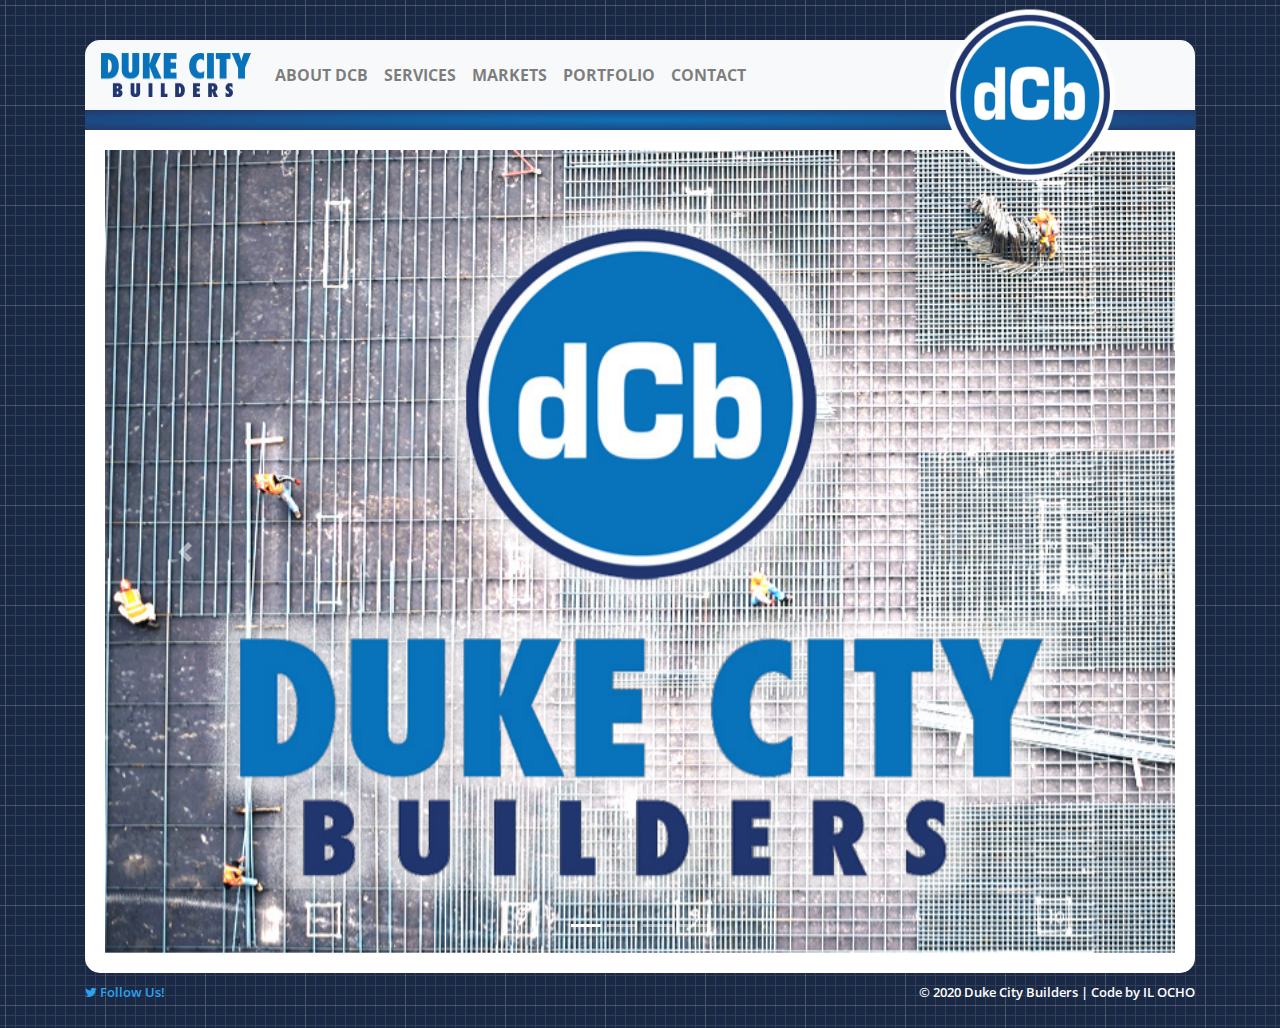
<file: index.html>
<!DOCTYPE html>
<html lang="en">
<head>
    <meta charset="utf-8">
    <meta name="viewport" content="width=device-width, initial-scale=1">
    <title>Duke City Builders | Home</title>
    <link rel="stylesheet" href="https://maxcdn.bootstrapcdn.com/bootstrap/4.0.0/css/bootstrap.min.css" integrity="sha384-Gn5384xqQ1aoWXA+058RXPxPg6fy4IWvTNh0E263XmFcJlSAwiGgFAW/dAiS6JXm" crossorigin="anonymous">
    <link rel="stylesheet" type="text/css" href="css/styles.css">
    <link href="https://fonts.googleapis.com/css?family=Open+Sans+Condensed:300,700|Open+Sans:400,600,800" rel="stylesheet">
    <link rel="stylesheet" href="https://cdnjs.cloudflare.com/ajax/libs/font-awesome/4.7.0/css/font-awesome.min.css">
</head>
<body>
    <div class="container">
        <nav class="navbar navbar-expand-lg navbar-light bg-light">
            <a class="navbar-brand" href="index.html"><img src="images/dukecity.png" width="150px"></a>
                <button class="navbar-toggler" type="button" data-toggle="collapse" data-target="#navbarSupportedContent" aria-controls="navbarSupportedContent" aria-expanded="false" aria-label="Toggle navigation">
                <span class="navbar-toggler-icon"></span>
                </button>
            <div class="collapse navbar-collapse" id="navbarSupportedContent">
                <ul class="navbar-nav mr-auto">
                    <li class="nav-item">
                        <a class="nav-link" href="about.html">About DCB</a>
                    </li>
                    <li class="nav-item">
                        <a class="nav-link" href="services.html">Services</a>
                    </li>
                    <li class="nav-item">
                        <a class="nav-link" href="markets.html">Markets</a>
                    </li>
                    <li class="nav-item">
                        <a class="nav-link" href="portfolio.html">Portfolio</a>
                    </li>
                    <li class="nav-item">
                        <a class="nav-link" href="contact.html">Contact</a>
                    </li>
                </ul>
                <span class="screener"><img src="images/dcb.png" class="logo" width="200px"></span>
            </div>
        </nav>
        <header>
        </header>
        <main>
            <div id="carouselExampleIndicators" class="carousel slide" data-ride="carousel">
                <ol class="carousel-indicators">
                    <li data-target="#carouselExampleIndicators" data-slide-to="0" class="active"></li>
                    <li data-target="#carouselExampleIndicators" data-slide-to="1"></li>
                    <li data-target="#carouselExampleIndicators" data-slide-to="2"></li>
                    <li data-target="#carouselExampleIndicators" data-slide-to="3"></li>
                </ol>
            <div class="carousel-inner">
                <div class="carousel-item active">
                    <img class="d-block w-100" src="images/dcb_cs.jpg" alt="First slide">
                </div>
                <div class="carousel-item">
                    <img class="d-block w-100" src="images/portfolio.jpg" alt="Second slide">
                </div>
                <div class="carousel-item">
                    <img class="d-block w-100" src="images/markets.jpg" alt="Third slide">
                </div>
            </div>
                <a class="carousel-control-prev" href="#carouselExampleIndicators" role="button" data-slide="prev">
                <span class="carousel-control-prev-icon" aria-hidden="true"></span>
                <span class="sr-only">Previous</span>
                </a>
                <a class="carousel-control-next" href="#carouselExampleIndicators" role="button" data-slide="next">
                <span class="carousel-control-next-icon" aria-hidden="true"></span>
                <span class="sr-only">Next</span>
                </a>
            </div>
        </main>
        <footer>
            <a href="https://twitter.com/dukecitybuilder"><i class="fa fa-twitter"></i> Follow Us!</a>
            <p>© 2020 Duke City Builders | Code by IL OCHO</p>
        </footer>
    </div>
    <script src="https://code.jquery.com/jquery-3.2.1.slim.min.js" integrity="sha384-KJ3o2DKtIkvYIK3UENzmM7KCkRr/rE9/Qpg6aAZGJwFDMVNA/GpGFF93hXpG5KkN" crossorigin="anonymous"></script>
    <script src="https://cdnjs.cloudflare.com/ajax/libs/popper.js/1.12.9/umd/popper.min.js" integrity="sha384-ApNbgh9B+Y1QKtv3Rn7W3mgPxhU9K/ScQsAP7hUibX39j7fakFPskvXusvfa0b4Q" crossorigin="anonymous"></script>
    <script src="https://maxcdn.bootstrapcdn.com/bootstrap/4.0.0/js/bootstrap.min.js" integrity="sha384-JZR6Spejh4U02d8jOt6vLEHfe/JQGiRRSQQxSfFWpi1MquVdAyjUar5+76PVCmYl" crossorigin="anonymous"></script>
</body>
</html>
</file>
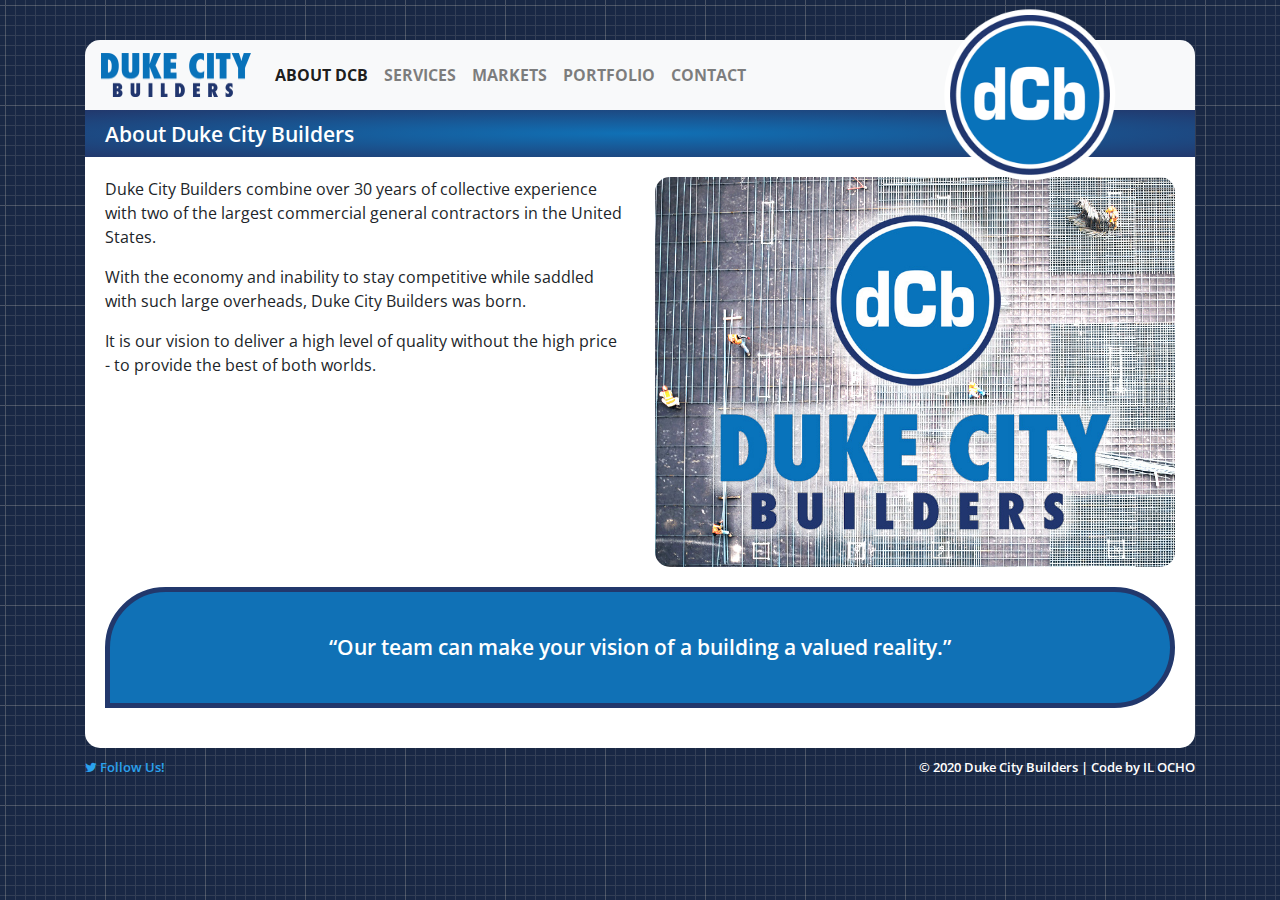
<file: about.html>
<!DOCTYPE html>
<html lang="en">
<head>
    <meta charset="utf-8">
    <meta name="viewport" content="width=device-width, initial-scale=1">
    <title>Duke City Builders | About DCB</title>
    <link rel="stylesheet" href="https://maxcdn.bootstrapcdn.com/bootstrap/4.0.0/css/bootstrap.min.css" integrity="sha384-Gn5384xqQ1aoWXA+058RXPxPg6fy4IWvTNh0E263XmFcJlSAwiGgFAW/dAiS6JXm" crossorigin="anonymous">
    <link rel="stylesheet" type="text/css" href="css/styles.css">
    <link href="https://fonts.googleapis.com/css?family=Open+Sans+Condensed:300,700|Open+Sans:400,600,800" rel="stylesheet">
    <link rel="stylesheet" href="https://cdnjs.cloudflare.com/ajax/libs/font-awesome/4.7.0/css/font-awesome.min.css">
</head>
<body>
    <div class="container">
        <nav class="navbar navbar-expand-lg navbar-light bg-light">
            <a class="navbar-brand" href="index.html"><img src="images/dukecity.png" width="150px"></a>
                <button class="navbar-toggler" type="button" data-toggle="collapse" data-target="#navbarSupportedContent" aria-controls="navbarSupportedContent" aria-expanded="false" aria-label="Toggle navigation">
                <span class="navbar-toggler-icon"></span>
                </button>
            <div class="collapse navbar-collapse" id="navbarSupportedContent">
                <ul class="navbar-nav mr-auto">
                    <li class="nav-item active">
                        <a class="nav-link" href="about.html">About DCB <span class="sr-only">(current)</span></a>
                    </li>
                    <li class="nav-item">
                        <a class="nav-link" href="services.html">Services</a>
                    </li>
                    <li class="nav-item">
                        <a class="nav-link" href="markets.html">Markets</a>
                    </li>
                    <li class="nav-item">
                        <a class="nav-link" href="portfolio.html">Portfolio</a>
                    </li>
                    <li class="nav-item">
                        <a class="nav-link" href="contact.html">Contact</a>
                    </li>
                </ul>
                <span class="screener"><img src="images/dcb.png" class="logo" width="200px"></span>
            </div>
        </nav>
        <header>
            <h1>About Duke City Builders</h1>
        </header>
        <main>
            <div class="row">
            <div class="col">
            <p>Duke City Builders combine over 30 years of collective experience with two of the largest commercial general contractors in the United States.</p>
            <p>With the economy and inability to stay competitive while saddled with such large overheads, Duke City Builders was born.</p>
            <p>It is our vision to deliver a high level of quality without the high price - to provide the best of both worlds.</p>
            </div>
            <div class="col">
            <img src="images/dcb_cs.jpg" class="img-fluid">
            </div>
            </div>
            <blockquote>&ldquo;Our team can make your vision of a building a valued reality.&rdquo;</blockquote>
        </main>
        <footer>
            <a href="https://twitter.com/dukecitybuilder"><i class="fa fa-twitter"></i> Follow Us!</a>
            <p>© 2020 Duke City Builders | Code by IL OCHO</p>
        </footer>
    </div>
    <script src="https://code.jquery.com/jquery-3.2.1.slim.min.js" integrity="sha384-KJ3o2DKtIkvYIK3UENzmM7KCkRr/rE9/Qpg6aAZGJwFDMVNA/GpGFF93hXpG5KkN" crossorigin="anonymous"></script>
    <script src="https://cdnjs.cloudflare.com/ajax/libs/popper.js/1.12.9/umd/popper.min.js" integrity="sha384-ApNbgh9B+Y1QKtv3Rn7W3mgPxhU9K/ScQsAP7hUibX39j7fakFPskvXusvfa0b4Q" crossorigin="anonymous"></script>
    <script src="https://maxcdn.bootstrapcdn.com/bootstrap/4.0.0/js/bootstrap.min.js" integrity="sha384-JZR6Spejh4U02d8jOt6vLEHfe/JQGiRRSQQxSfFWpi1MquVdAyjUar5+76PVCmYl" crossorigin="anonymous"></script>
</body>
</html>
</file>
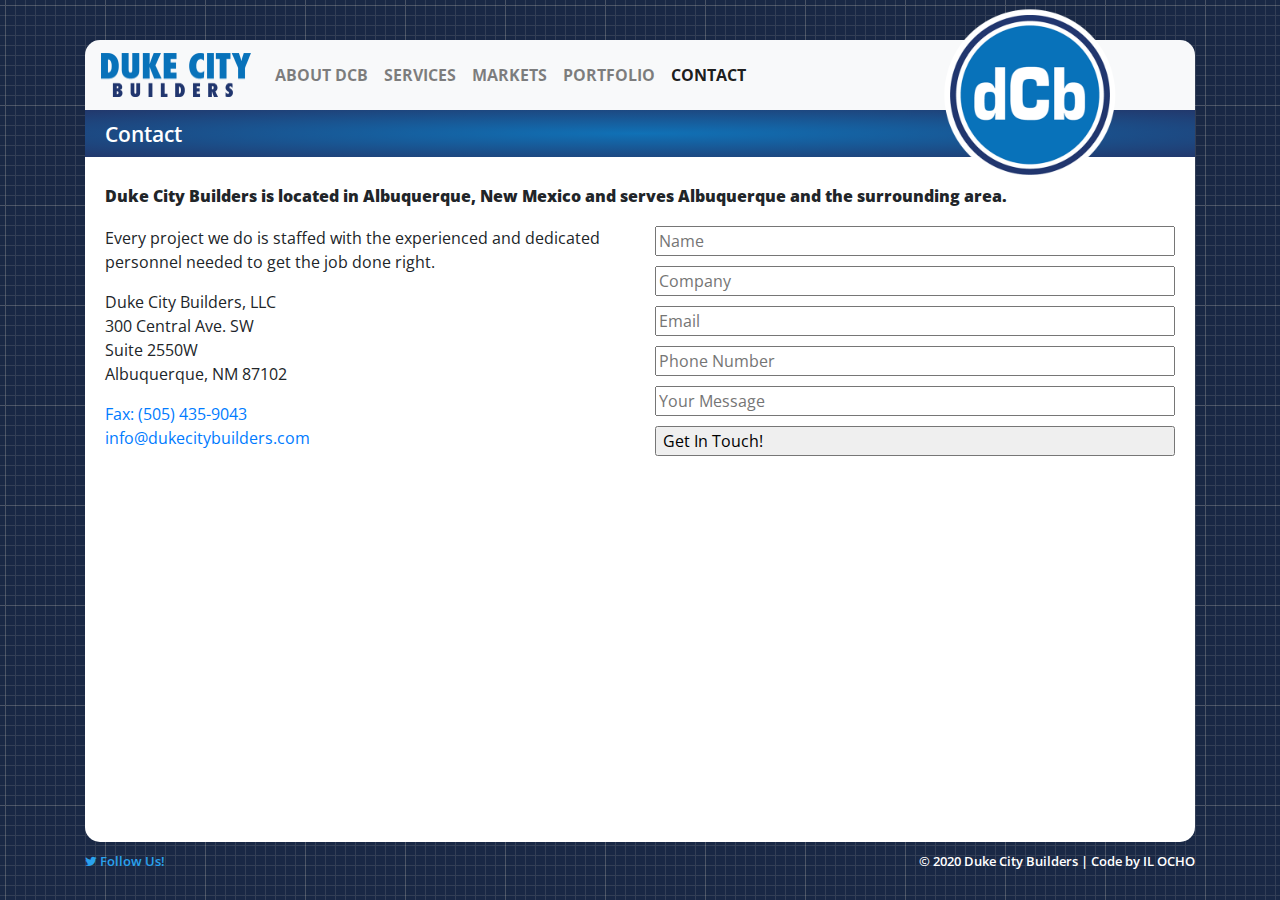
<file: contact.html>
<!DOCTYPE html>
<html lang="en">
<head>
    <meta charset="utf-8">
    <meta name="viewport" content="width=device-width, initial-scale=1">
    <title>Duke City Builders | Contact</title>
    <link rel="stylesheet" href="https://maxcdn.bootstrapcdn.com/bootstrap/4.0.0/css/bootstrap.min.css" integrity="sha384-Gn5384xqQ1aoWXA+058RXPxPg6fy4IWvTNh0E263XmFcJlSAwiGgFAW/dAiS6JXm" crossorigin="anonymous">
    <link rel="stylesheet" type="text/css" href="css/styles.css">
    <link href="https://fonts.googleapis.com/css?family=Open+Sans+Condensed:300,700|Open+Sans:400,600,800" rel="stylesheet">
    <link rel="stylesheet" href="https://cdnjs.cloudflare.com/ajax/libs/font-awesome/4.7.0/css/font-awesome.min.css">
</head>
<body>
    <div class="container">
        <nav class="navbar navbar-expand-lg navbar-light bg-light">
            <a class="navbar-brand" href="index.html"><img src="images/dukecity.png" width="150px"></a>
                <button class="navbar-toggler" type="button" data-toggle="collapse" data-target="#navbarSupportedContent" aria-controls="navbarSupportedContent" aria-expanded="false" aria-label="Toggle navigation">
                <span class="navbar-toggler-icon"></span>
                </button>
            <div class="collapse navbar-collapse" id="navbarSupportedContent">
                <ul class="navbar-nav mr-auto">
                    <li class="nav-item">
                        <a class="nav-link" href="about.html">About DCB</a>
                    </li>
                    <li class="nav-item">
                        <a class="nav-link" href="services.html">Services</a>
                    </li>
                    <li class="nav-item">
                        <a class="nav-link" href="markets.html">Markets</a>
                    </li>
                    <li class="nav-item">
                        <a class="nav-link" href="portfolio.html">Portfolio</a>
                    </li>
                    <li class="nav-item active">
                        <a class="nav-link" href="contact.html">Contact</a>
                    </li>
                </ul>
                <span class="screener"><img src="images/dcb.png" class="logo" width="200px"></span>
            </div>
        </nav>
        <header>
            <h1>Contact</h1>
        </header>
        <main>
            <h2>Duke City Builders is located in Albuquerque, New Mexico and serves Albuquerque and the surrounding area.</h2>
            <div class="row">
            <div class="col">
                <p>Every project we do is staffed with the experienced and dedicated personnel needed to get the job done right.</p>
                <p>Duke City Builders, LLC<br>
                300 Central Ave. SW<br>
                Suite 2550W<br>
                Albuquerque, NM 87102</p>
                <p><a href="fax:1-505-435-9043">Fax: (505) 435-9043</a><br>
                <a href=mailto:info@dukecitybuilders.com>info@dukecitybuilders.com</a></p>
            </div>
            <div class="col">
                <form action="https://formspree.io/info@dukecitybuilders.com"
                    method="POST">
                <input type="text" name="name" placeholder="Name">
                <input type="text" name="company" placeholder="Company">
                <input type="email" name="_replyto" placeholder="Email">
                <input type="text" name="phone" placeholder="Phone Number">
                <input type="text" name="message" placeholder="Your Message">
                <input type="submit" value="Get In Touch!">
              </form>
            </div>
            </div>
            <iframe src="https://www.google.com/maps/embed?pb=!1m18!1m12!1m3!1d3264.903545452625!2d-106.6528260850601!3d35.08414268033782!2m3!1f0!2f0!3f0!3m2!1i1024!2i768!4f13.1!3m3!1m2!1s0x87220cbf351ce4fb%3A0xf29231a24b8d9d6f!2s300+Central+Ave+SW+%232550W%2C+Albuquerque%2C+NM+87102!5e0!3m2!1sen!2sus!4v1520644015544" width="100%" height="350" frameborder="0" style="border:0" allowfullscreen></iframe>
        </main>
        <footer>
            <a href="https://twitter.com/dukecitybuilder"><i class="fa fa-twitter"></i> Follow Us!</a>
            <p>© 2020 Duke City Builders | Code by IL OCHO</p>
        </footer>
    </div>
    <script src="https://code.jquery.com/jquery-3.2.1.slim.min.js" integrity="sha384-KJ3o2DKtIkvYIK3UENzmM7KCkRr/rE9/Qpg6aAZGJwFDMVNA/GpGFF93hXpG5KkN" crossorigin="anonymous"></script>
    <script src="https://cdnjs.cloudflare.com/ajax/libs/popper.js/1.12.9/umd/popper.min.js" integrity="sha384-ApNbgh9B+Y1QKtv3Rn7W3mgPxhU9K/ScQsAP7hUibX39j7fakFPskvXusvfa0b4Q" crossorigin="anonymous"></script>
    <script src="https://maxcdn.bootstrapcdn.com/bootstrap/4.0.0/js/bootstrap.min.js" integrity="sha384-JZR6Spejh4U02d8jOt6vLEHfe/JQGiRRSQQxSfFWpi1MquVdAyjUar5+76PVCmYl" crossorigin="anonymous"></script>
</body>
</html>
</file>
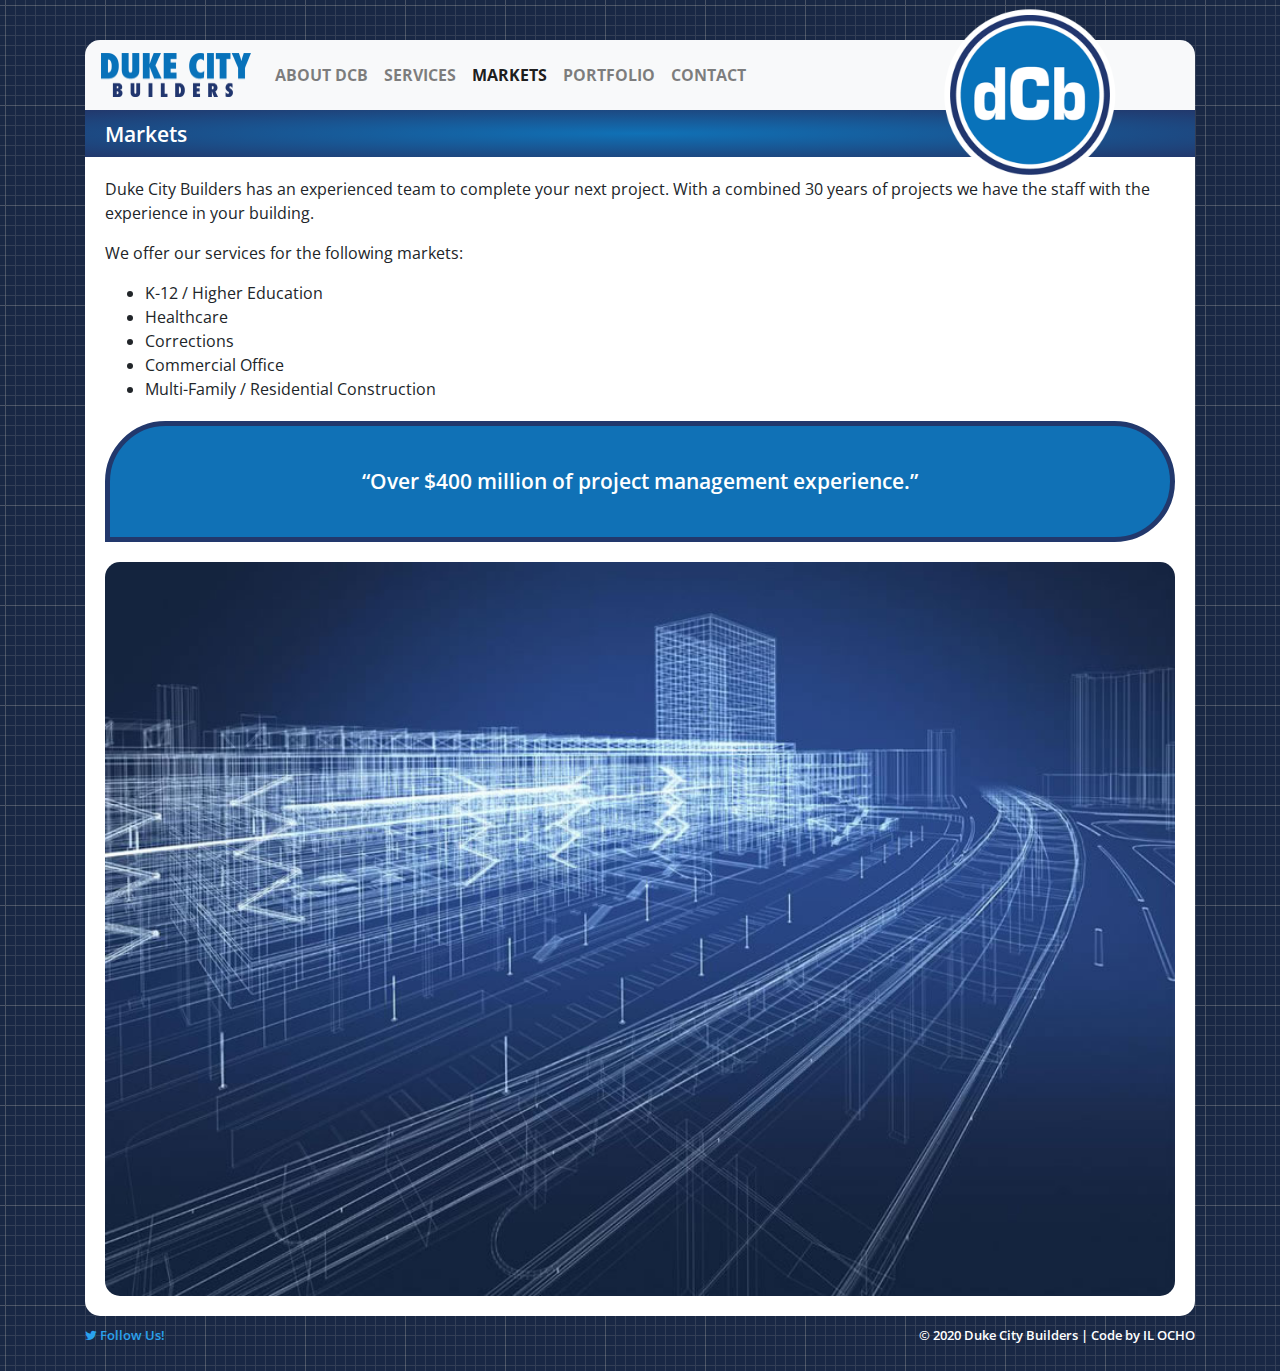
<file: markets.html>
<!DOCTYPE html>
<html lang="en">
<head>
    <meta charset="utf-8">
    <meta name="viewport" content="width=device-width, initial-scale=1">
    <title>Duke City Builders | Markets</title>
    <link rel="stylesheet" href="https://maxcdn.bootstrapcdn.com/bootstrap/4.0.0/css/bootstrap.min.css" integrity="sha384-Gn5384xqQ1aoWXA+058RXPxPg6fy4IWvTNh0E263XmFcJlSAwiGgFAW/dAiS6JXm" crossorigin="anonymous">
    <link rel="stylesheet" type="text/css" href="css/styles.css">
    <link href="https://fonts.googleapis.com/css?family=Open+Sans+Condensed:300,700|Open+Sans:400,600,800" rel="stylesheet">
    <link rel="stylesheet" href="https://cdnjs.cloudflare.com/ajax/libs/font-awesome/4.7.0/css/font-awesome.min.css">
</head>
<body>
    <div class="container">
        <nav class="navbar navbar-expand-lg navbar-light bg-light">
            <a class="navbar-brand" href="index.html"><img src="images/dukecity.png" width="150px"></a>
                <button class="navbar-toggler" type="button" data-toggle="collapse" data-target="#navbarSupportedContent" aria-controls="navbarSupportedContent" aria-expanded="false" aria-label="Toggle navigation">
                <span class="navbar-toggler-icon"></span>
                </button>
            <div class="collapse navbar-collapse" id="navbarSupportedContent">
                <ul class="navbar-nav mr-auto">
                    <li class="nav-item">
                        <a class="nav-link" href="about.html">About DCB</a>
                    </li>
                    <li class="nav-item">
                        <a class="nav-link" href="services.html">Services</a>
                    </li>
                    <li class="nav-item active">
                        <a class="nav-link" href="markets.html">Markets</a>
                    </li>
                    <li class="nav-item">
                        <a class="nav-link" href="portfolio.html">Portfolio</a>
                    </li>
                    <li class="nav-item">
                        <a class="nav-link" href="contact.html">Contact</a>
                    </li>
                </ul>
                <span class="screener"><img src="images/dcb.png" class="logo" width="200px"></span>
            </div>
        </nav>
        <header>
            <h1>Markets</h1>
        </header>
        <main>
            <p>Duke City Builders has an experienced team to complete your next project. With a combined 30 years of projects we have the staff with the experience in your building.</p>
            <p>We offer our services for the following markets:</p>
            <ul>
                <li>K-12 / Higher Education</li>
                <li>Healthcare</li>
                <li>Corrections</li>
                <li>Commercial Office</li>
                <li>Multi-Family / Residential Construction</li>
            </ul>
            <blockquote>&ldquo;Over $400 million of project management experience.&rdquo;</blockquote>
            <img src="images/markets.jpg" class="img-fluid">
        </main>
        <footer>
            <a href="https://twitter.com/dukecitybuilder"><i class="fa fa-twitter"></i> Follow Us!</a>
            <p>© 2020 Duke City Builders | Code by IL OCHO</p>
        </footer>
    </div>
    <script src="https://code.jquery.com/jquery-3.2.1.slim.min.js" integrity="sha384-KJ3o2DKtIkvYIK3UENzmM7KCkRr/rE9/Qpg6aAZGJwFDMVNA/GpGFF93hXpG5KkN" crossorigin="anonymous"></script>
    <script src="https://cdnjs.cloudflare.com/ajax/libs/popper.js/1.12.9/umd/popper.min.js" integrity="sha384-ApNbgh9B+Y1QKtv3Rn7W3mgPxhU9K/ScQsAP7hUibX39j7fakFPskvXusvfa0b4Q" crossorigin="anonymous"></script>
    <script src="https://maxcdn.bootstrapcdn.com/bootstrap/4.0.0/js/bootstrap.min.js" integrity="sha384-JZR6Spejh4U02d8jOt6vLEHfe/JQGiRRSQQxSfFWpi1MquVdAyjUar5+76PVCmYl" crossorigin="anonymous"></script>
</body>
</html>
</file>
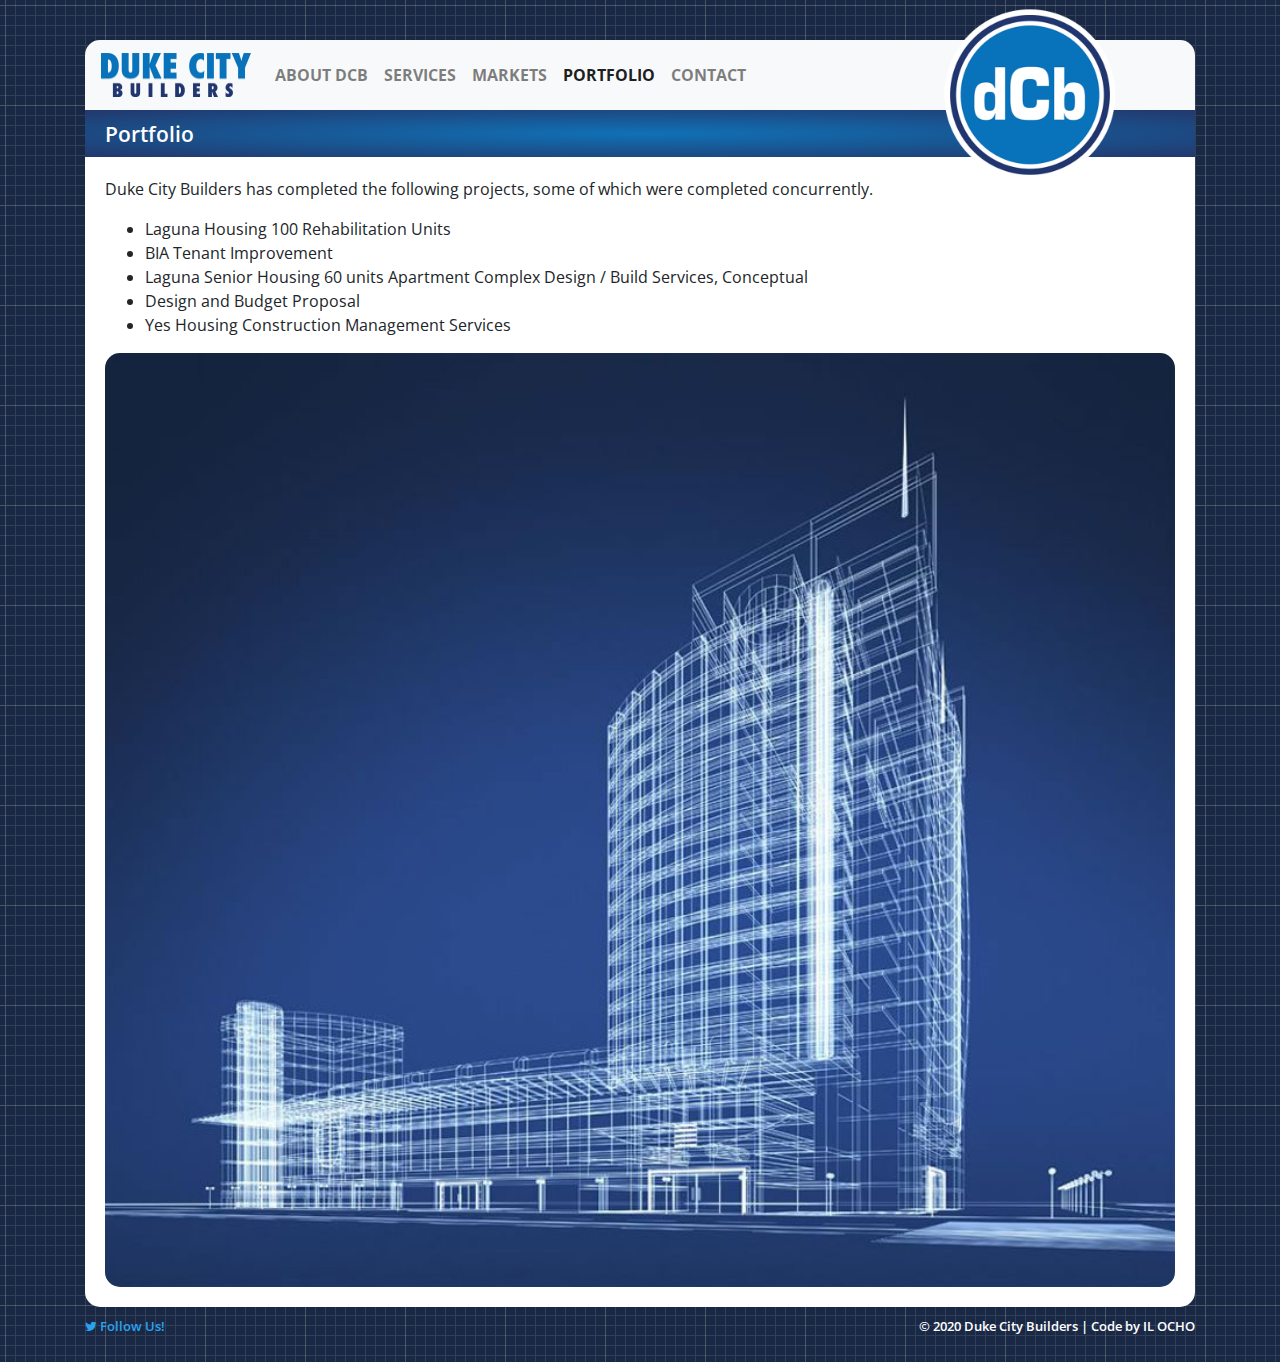
<file: portfolio.html>
<!DOCTYPE html>
<html lang="en">
<head>
    <meta charset="utf-8">
    <meta name="viewport" content="width=device-width, initial-scale=1">
    <title>Duke City Builders | Portfolio</title>
    <link rel="stylesheet" href="https://maxcdn.bootstrapcdn.com/bootstrap/4.0.0/css/bootstrap.min.css" integrity="sha384-Gn5384xqQ1aoWXA+058RXPxPg6fy4IWvTNh0E263XmFcJlSAwiGgFAW/dAiS6JXm" crossorigin="anonymous">
    <link rel="stylesheet" type="text/css" href="css/styles.css">
    <link href="https://fonts.googleapis.com/css?family=Open+Sans+Condensed:300,700|Open+Sans:400,600,800" rel="stylesheet">
    <link rel="stylesheet" href="https://cdnjs.cloudflare.com/ajax/libs/font-awesome/4.7.0/css/font-awesome.min.css">
</head>
<body>
    <div class="container">
        <nav class="navbar navbar-expand-lg navbar-light bg-light">
            <a class="navbar-brand" href="index.html"><img src="images/dukecity.png" width="150px"></a>
                <button class="navbar-toggler" type="button" data-toggle="collapse" data-target="#navbarSupportedContent" aria-controls="navbarSupportedContent" aria-expanded="false" aria-label="Toggle navigation">
                <span class="navbar-toggler-icon"></span>
                </button>
            <div class="collapse navbar-collapse" id="navbarSupportedContent">
                <ul class="navbar-nav mr-auto">
                    <li class="nav-item">
                        <a class="nav-link" href="about.html">About DCB</a>
                    </li>
                    <li class="nav-item">
                        <a class="nav-link" href="services.html">Services</a>
                    </li>
                    <li class="nav-item">
                        <a class="nav-link" href="markets.html">Markets</a>
                    </li>
                    <li class="nav-item active">
                        <a class="nav-link" href="portfolio.html">Portfolio</a>
                    </li>
                    <li class="nav-item">
                        <a class="nav-link" href="contact.html">Contact</a>
                    </li>
                </ul>
                <span class="screener"><img src="images/dcb.png" class="logo" width="200px"></span>
            </div>
        </nav>
        <header>
            <h1>Portfolio</h1>
        </header>
        <main>
            <p>Duke City Builders has completed the following projects, some of which were completed concurrently.</p>
            <ul>
                <li>Laguna Housing 100 Rehabilitation Units</li>
                <li>BIA Tenant Improvement</li>
                <li>Laguna Senior Housing 60 units Apartment Complex Design / Build Services, Conceptual</li>
                <li>Design and Budget Proposal</li>
                <li>Yes Housing Construction Management Services</li>
            </ul>
            <img src="images/portfolio.jpg" class="img-fluid">
        </main>
        <footer>
            <a href="https://twitter.com/dukecitybuilder"><i class="fa fa-twitter"></i> Follow Us!</a>
            <p>© 2020 Duke City Builders | Code by IL OCHO</p>
        </footer>
    </div>
    <script src="https://code.jquery.com/jquery-3.2.1.slim.min.js" integrity="sha384-KJ3o2DKtIkvYIK3UENzmM7KCkRr/rE9/Qpg6aAZGJwFDMVNA/GpGFF93hXpG5KkN" crossorigin="anonymous"></script>
    <script src="https://cdnjs.cloudflare.com/ajax/libs/popper.js/1.12.9/umd/popper.min.js" integrity="sha384-ApNbgh9B+Y1QKtv3Rn7W3mgPxhU9K/ScQsAP7hUibX39j7fakFPskvXusvfa0b4Q" crossorigin="anonymous"></script>
    <script src="https://maxcdn.bootstrapcdn.com/bootstrap/4.0.0/js/bootstrap.min.js" integrity="sha384-JZR6Spejh4U02d8jOt6vLEHfe/JQGiRRSQQxSfFWpi1MquVdAyjUar5+76PVCmYl" crossorigin="anonymous"></script>
</body>
</html>
</file>
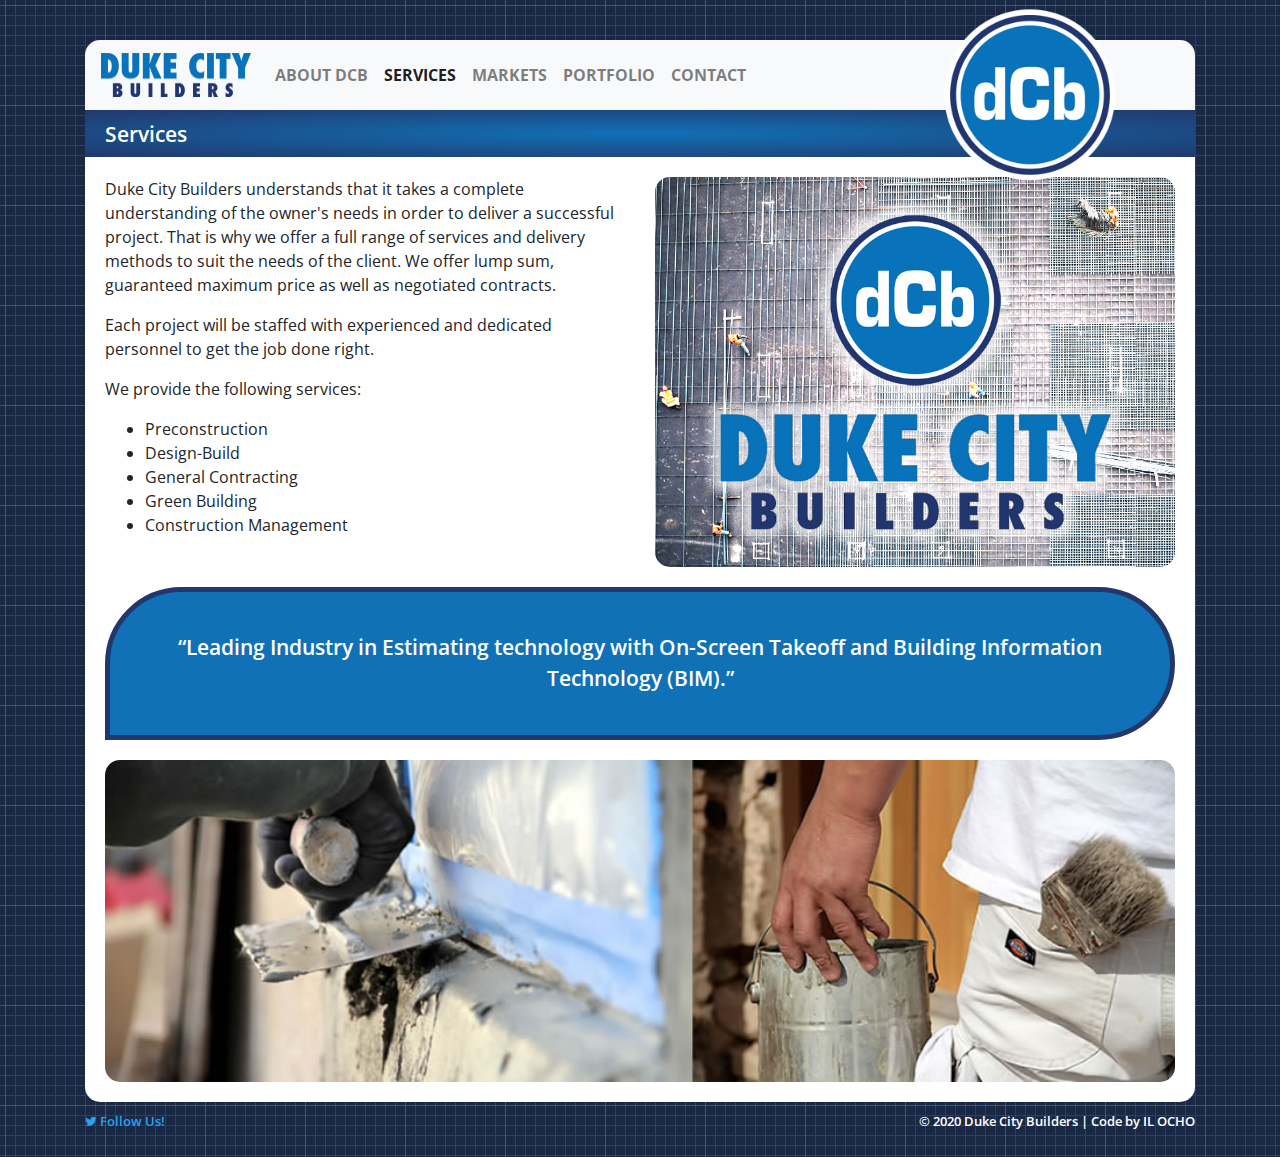
<file: services.html>
<!DOCTYPE html>
<html lang="en">
<head>
    <meta charset="utf-8">
    <meta name="viewport" content="width=device-width, initial-scale=1">
    <title>Duke City Builders | Services</title>
    <link rel="stylesheet" href="https://maxcdn.bootstrapcdn.com/bootstrap/4.0.0/css/bootstrap.min.css" integrity="sha384-Gn5384xqQ1aoWXA+058RXPxPg6fy4IWvTNh0E263XmFcJlSAwiGgFAW/dAiS6JXm" crossorigin="anonymous">
    <link rel="stylesheet" type="text/css" href="css/styles.css">
    <link href="https://fonts.googleapis.com/css?family=Open+Sans+Condensed:300,700|Open+Sans:400,600,800" rel="stylesheet">
    <link rel="stylesheet" href="https://cdnjs.cloudflare.com/ajax/libs/font-awesome/4.7.0/css/font-awesome.min.css">
</head>
<body>
    <div class="container">
        <nav class="navbar navbar-expand-lg navbar-light bg-light">
            <a class="navbar-brand" href="index.html"><img src="images/dukecity.png" width="150px"></a>
                <button class="navbar-toggler" type="button" data-toggle="collapse" data-target="#navbarSupportedContent" aria-controls="navbarSupportedContent" aria-expanded="false" aria-label="Toggle navigation">
                <span class="navbar-toggler-icon"></span>
                </button>
            <div class="collapse navbar-collapse" id="navbarSupportedContent">
                <ul class="navbar-nav mr-auto">
                    <li class="nav-item">
                        <a class="nav-link" href="about.html">About DCB</a>
                    </li>
                    <li class="nav-item active">
                        <a class="nav-link" href="services.html">Services</a>
                    </li>
                    <li class="nav-item">
                        <a class="nav-link" href="markets.html">Markets</a>
                    </li>
                    <li class="nav-item">
                        <a class="nav-link" href="portfolio.html">Portfolio</a>
                    </li>
                    <li class="nav-item">
                        <a class="nav-link" href="contact.html">Contact</a>
                    </li>
                </ul>
                <span class="screener"><img src="images/dcb.png" class="logo" width="200px"></span>
            </div>
        </nav>
        <header>
            <h1>Services</h1>
        </header>
        <main>
            <div class="row">
            <div class="col">
                <p>Duke City Builders understands that it takes a complete understanding of the owner's needs in order to deliver a successful project. That is why we offer a full range of services and delivery methods to suit the needs of the client. We offer lump sum, guaranteed maximum price as well as negotiated contracts.</p>
                <p>Each project will be staffed with experienced and dedicated personnel to get the job done right.</p>
                <p>We provide the following services:</p>
                <ul>
                    <li>Preconstruction</li>
                    <li>Design-Build</li>
                    <li>General Contracting</li>
                    <li>Green Building</li>
                    <li>Construction Management</li>
                </ul>
            </div>
            <div class="col">
            <img src="images/dcb_cs.jpg" class="img-fluid">
            </div>
            </div>
            <blockquote>&ldquo;Leading Industry in Estimating technology with On-Screen Takeoff and Building Information Technology (BIM).&rdquo;</blockquote>
            <img src="images/working.jpg" class="img-fluid">
        </main>
        <footer>
            <a href="https://twitter.com/dukecitybuilder"><i class="fa fa-twitter"></i> Follow Us!</a>
            <p>© 2020 Duke City Builders | Code by IL OCHO</p>
        </footer>
    </div>
    <script src="https://code.jquery.com/jquery-3.2.1.slim.min.js" integrity="sha384-KJ3o2DKtIkvYIK3UENzmM7KCkRr/rE9/Qpg6aAZGJwFDMVNA/GpGFF93hXpG5KkN" crossorigin="anonymous"></script>
    <script src="https://cdnjs.cloudflare.com/ajax/libs/popper.js/1.12.9/umd/popper.min.js" integrity="sha384-ApNbgh9B+Y1QKtv3Rn7W3mgPxhU9K/ScQsAP7hUibX39j7fakFPskvXusvfa0b4Q" crossorigin="anonymous"></script>
    <script src="https://maxcdn.bootstrapcdn.com/bootstrap/4.0.0/js/bootstrap.min.js" integrity="sha384-JZR6Spejh4U02d8jOt6vLEHfe/JQGiRRSQQxSfFWpi1MquVdAyjUar5+76PVCmYl" crossorigin="anonymous"></script>
</body>
</html>
</file>
<file: css/styles.css>
* {
    font-family: 'Open Sans', sans-serif;
}

body {
    margin: 40px 0 0 0;
    background-color: #192845;
    background-image: url("data:image/svg+xml,%3Csvg xmlns='http://www.w3.org/2000/svg' width='100' height='100' viewBox='0 0 100 100'%3E%3Cg fill-rule='evenodd'%3E%3Cg fill='%23999999' fill-opacity='0.4'%3E%3Cpath opacity='.5' d='M96 [base64] 0v-9h-9v9h9zm-10 0v-9h-9v9h9zm-10 0v-9h-9v9h9zm-10 0v-9h-9v9h9zm-10 0v-9h-9v9h9zm-10 0v-9h-9v9h9zm-10 0v-9h-9v9h9zm-10 0v-9h-9v9h9zm-9-10h9v-9h-9v9zm10 0h9v-9h-9v9zm10 0h9v-9h-9v9zm10 0h9v-9h-9v9zm10 0h9v-9h-9v9zm10 0h9v-9h-9v9zm10 0h9v-9h-9v9zm10 0h9v-9h-9v9zm9-10v-9h-9v9h9zm-10 0v-9h-9v9h9zm-10 0v-9h-9v9h9zm-10 0v-9h-9v9h9zm-10 0v-9h-9v9h9zm-10 0v-9h-9v9h9zm-10 0v-9h-9v9h9zm-10 0v-9h-9v9h9zm-9-10h9v-9h-9v9zm10 0h9v-9h-9v9zm10 0h9v-9h-9v9zm10 0h9v-9h-9v9zm10 0h9v-9h-9v9zm10 0h9v-9h-9v9zm10 0h9v-9h-9v9zm10 0h9v-9h-9v9zm9-10v-9h-9v9h9zm-10 0v-9h-9v9h9zm-10 0v-9h-9v9h9zm-10 0v-9h-9v9h9zm-10 0v-9h-9v9h9zm-10 0v-9h-9v9h9zm-10 0v-9h-9v9h9zm-10 0v-9h-9v9h9zm-9-10h9v-9h-9v9zm10 0h9v-9h-9v9zm10 0h9v-9h-9v9zm10 0h9v-9h-9v9zm10 0h9v-9h-9v9zm10 0h9v-9h-9v9zm10 0h9v-9h-9v9zm10 0h9v-9h-9v9zm9-10v-9h-9v9h9zm-10 0v-9h-9v9h9zm-10 0v-9h-9v9h9zm-10 0v-9h-9v9h9zm-10 0v-9h-9v9h9zm-10 0v-9h-9v9h9zm-10 0v-9h-9v9h9zm-10 0v-9h-9v9h9zm-9-10h9v-9h-9v9zm10 0h9v-9h-9v9zm10 0h9v-9h-9v9zm10 0h9v-9h-9v9zm10 0h9v-9h-9v9zm10 0h9v-9h-9v9zm10 0h9v-9h-9v9zm10 0h9v-9h-9v9z'/%3E%3Cpath d='M6 5V0H5v5H0v1h5v94h1V6h94V5H6z'/%3E%3C/g%3E%3C/g%3E%3C/svg%3E");
}
nav {
    background: #eeeeee;
    border-radius: 15px 15px 0 0;
    font-family: 'Open Sans Condensed', sans-serif;
    font-weight: 700;
    text-transform: uppercase;
}
header {
    padding: 10px 20px;
    display: flex;
    align-content: flex-center;
    justify-content: space-between;
    background: radial-gradient(#1071B6, #22386C);
}
main {
    padding: 20px;
    background: #ffffff;
    border-radius: 0 0 15px 15px;
}
footer {
    color: #ffffff;
    padding:10px 0;
    display: flex;
    align-content: flex-center;
    justify-content: space-between;
    font-size: .8em;
    font-weight: 600;
}
footer a {
    color: #2AA2EE;
}
h1 {
    margin: 2px 0 0 0;
    color: #ffffff;
    font-size: 1.3em;
    font-weight: 600;
}
h2 {
    margin: 10px 0 20px 0;
    font-size: 1em;
    font-weight: 800;   
}
blockquote {
    background: #1071B6;
    border: solid 5px #22386C;
    color: #ffffff;
    padding: 40px;
    margin: 20px 0 20px 0;
    border-radius: 100px 100px 100px 0;
    text-align: center;
    font-family: 'Open Sans', sans-serif;
    font-weight: 600;
    font-size: 1.3em;
}
input {
    text-align: left;
    width: 100%;
    margin: 0 0 10px 0;
    font-family: 'Open Sans', sans-serif;
    font-weight: 400;    
} 
button {
    font-family: 'Open Sans', sans-serif;
    font-weight: 600;    
}
.img-fluid {
    width: 100%;
    border-radius: 15px 15px 15px 15px;
}
.logo {
    z-index: 2;
    position: absolute;
    right: 65px;
    top: -45px;
}
.col {
    min-width: 300px;
}
@media (max-width: 992px) {
.screener {display: none;}
}
</file>
